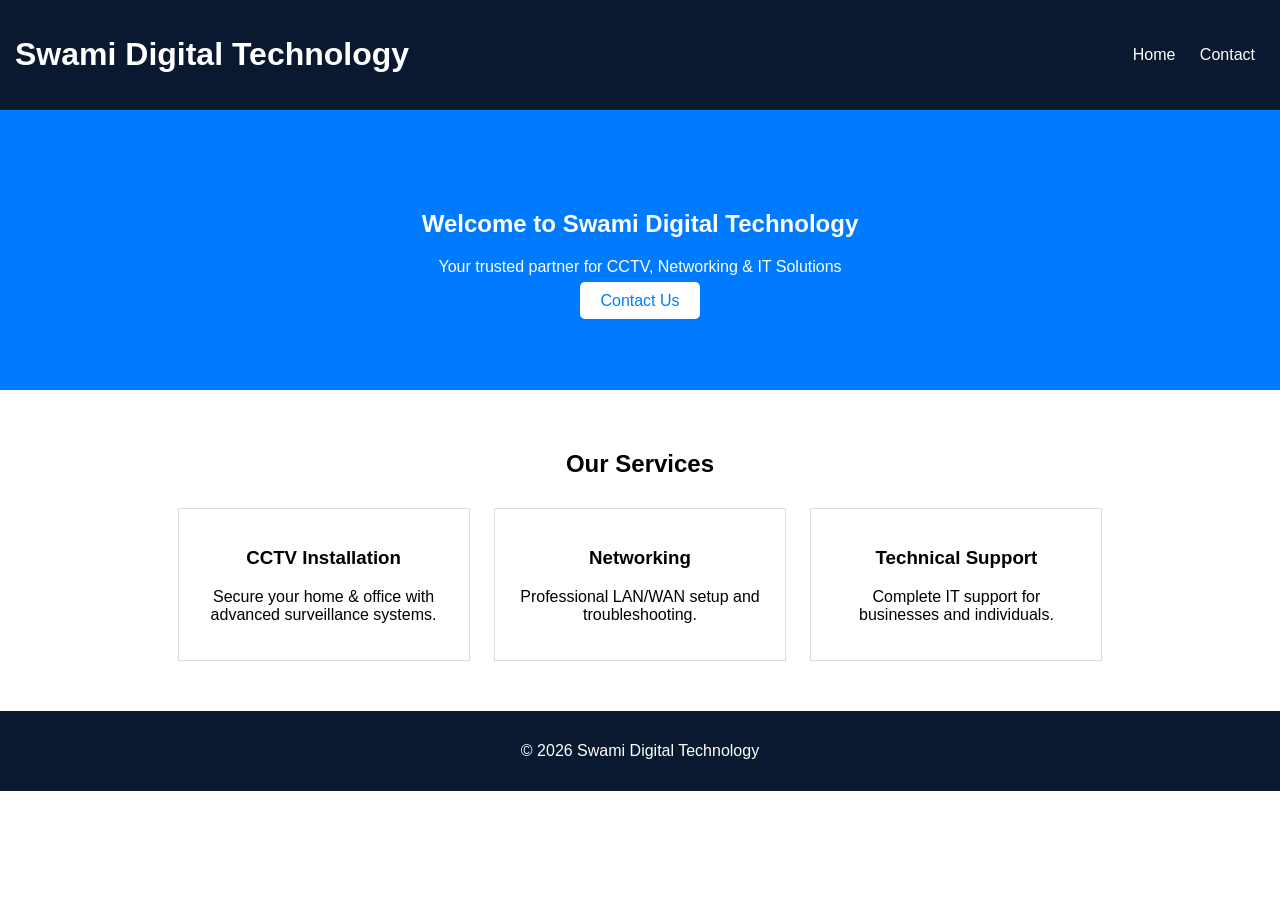
<file: index.html>
<!DOCTYPE html>
<html lang="en">
<head>
    <meta charset="UTF-8">
    <meta name="viewport" content="width=device-width, initial-scale=1.0">
    <title>Swami Digital Technology</title>
    <link rel="stylesheet" href="style.css">
</head>
<body>

<header>
    <h1>Swami Digital Technology</h1>
    <nav>
        <a href="index.html">Home</a>
        <a href="contact.html">Contact</a>
    </nav>
</header>

<section class="hero">
    <h2>Welcome to Swami Digital Technology</h2>
    <p>Your trusted partner for CCTV, Networking & IT Solutions</p>
    <a href="contact.html" class="btn">Contact Us</a>
</section>

<section class="services">
    <h2>Our Services</h2>
    <div class="service-box">
        <h3>CCTV Installation</h3>
        <p>Secure your home & office with advanced surveillance systems.</p>
    </div>
    <div class="service-box">
        <h3>Networking</h3>
        <p>Professional LAN/WAN setup and troubleshooting.</p>
    </div>
    <div class="service-box">
        <h3>Technical Support</h3>
        <p>Complete IT support for businesses and individuals.</p>
    </div>
</section>

<footer>
    <p>© 2026 Swami Digital Technology</p>
</footer>

</body>
</html>
</file>
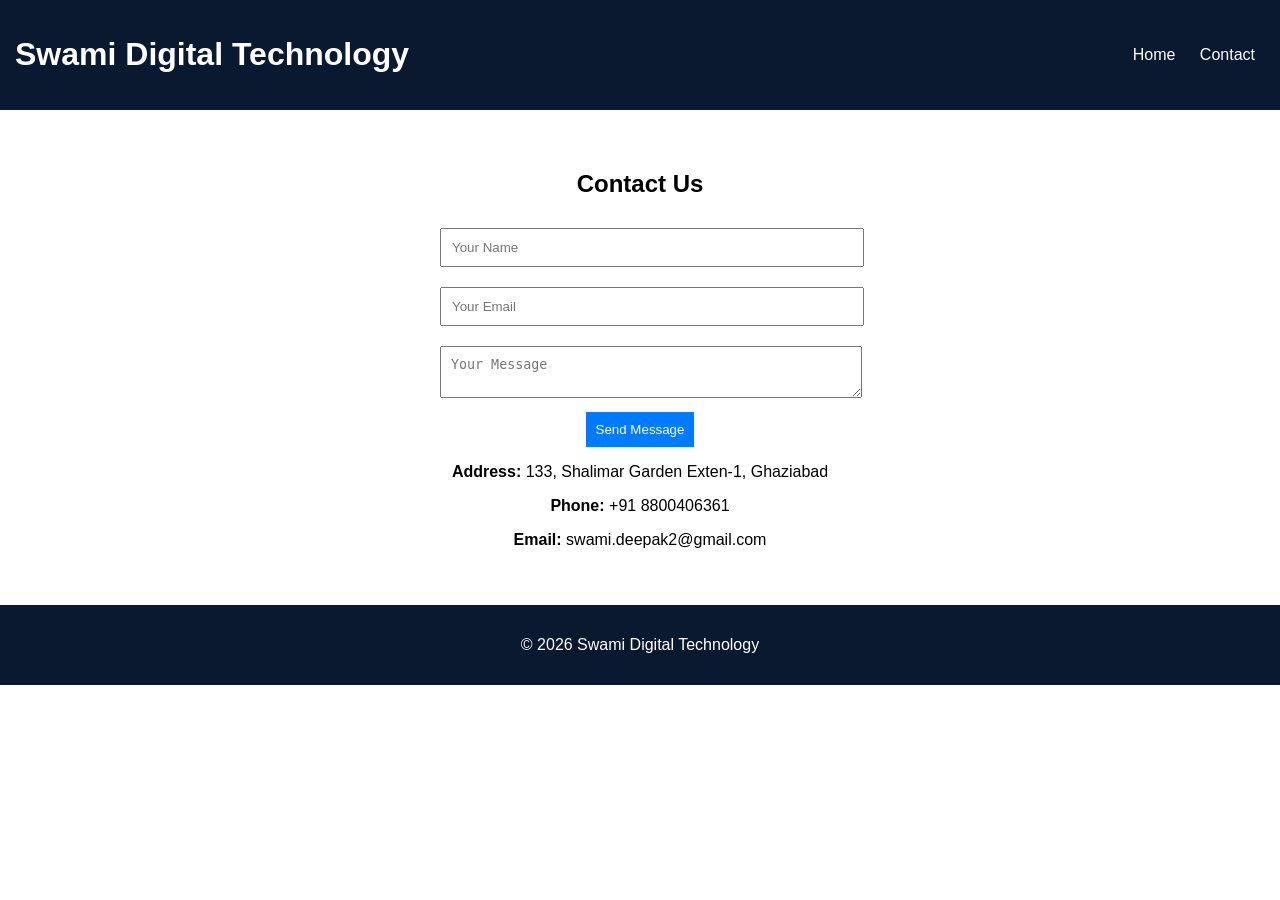
<file: contact.html>
<!DOCTYPE html>
<html lang="en">
<head>
    <meta charset="UTF-8">
    <meta name="viewport" content="width=device-width, initial-scale=1.0">
    <title>Contact - Swami Digital Technology</title>
    <link rel="stylesheet" href="style.css">
</head>
<body>

<header>
    <h1>Swami Digital Technology</h1>
    <nav>
        <a href="index.html">Home</a>
        <a href="contact.html">Contact</a>
    </nav>
</header>

<section class="contact">
    <h2>Contact Us</h2>


	<form action="sendmail.php" method="POST">
    <input type="text" name="name" placeholder="Your Name" required>
    <input type="email" name="email" placeholder="Your Email" required>
    <textarea name="message" placeholder="Your Message" required></textarea>
    <button type="submit">Send Message</button>
	</form>

    <div class="info">
        <p><strong>Address:</strong> 133, Shalimar Garden Exten-1, Ghaziabad</p>
        <p><strong>Phone:</strong> +91 8800406361</p>
        <p><strong>Email:</strong> swami.deepak2@gmail.com</p>
    </div>
</section>

<footer>
    <p>© 2026 Swami Digital Technology</p>
</footer>

</body>
</html>
</file>
<file: style.css>
body {
    margin: 0;
    font-family: Arial, sans-serif;
}

/* Header */
header {
    background: #0a192f;
    color: white;
    padding: 15px;
    display: flex;
    justify-content: space-between;
    align-items: center;
}

header a {
    color: white;
    margin: 0 10px;
    text-decoration: none;
}

/* Hero Section */
.hero {
    background: #007bff;
    color: white;
    text-align: center;
    padding: 80px 20px;
}

.btn {
    background: white;
    color: #007bff;
    padding: 10px 20px;
    text-decoration: none;
    border-radius: 5px;
}

/* Services */
.services {
    padding: 40px;
    text-align: center;
}

.service-box {
    border: 1px solid #ddd;
    padding: 20px;
    margin: 10px;
    display: inline-block;
    width: 250px;
}

/* Contact */
.contact {
    padding: 40px;
    text-align: center;
}

.contact form {
    max-width: 400px;
    margin: auto;
}

.contact input, .contact textarea {
    width: 100%;
    padding: 10px;
    margin: 10px 0;
}

.contact button {
    background: #007bff;
    color: white;
    padding: 10px;
    border: none;
}

/* Footer */
footer {
    background: #0a192f;
    color: white;
    text-align: center;
    padding: 15px;
}
</file>
